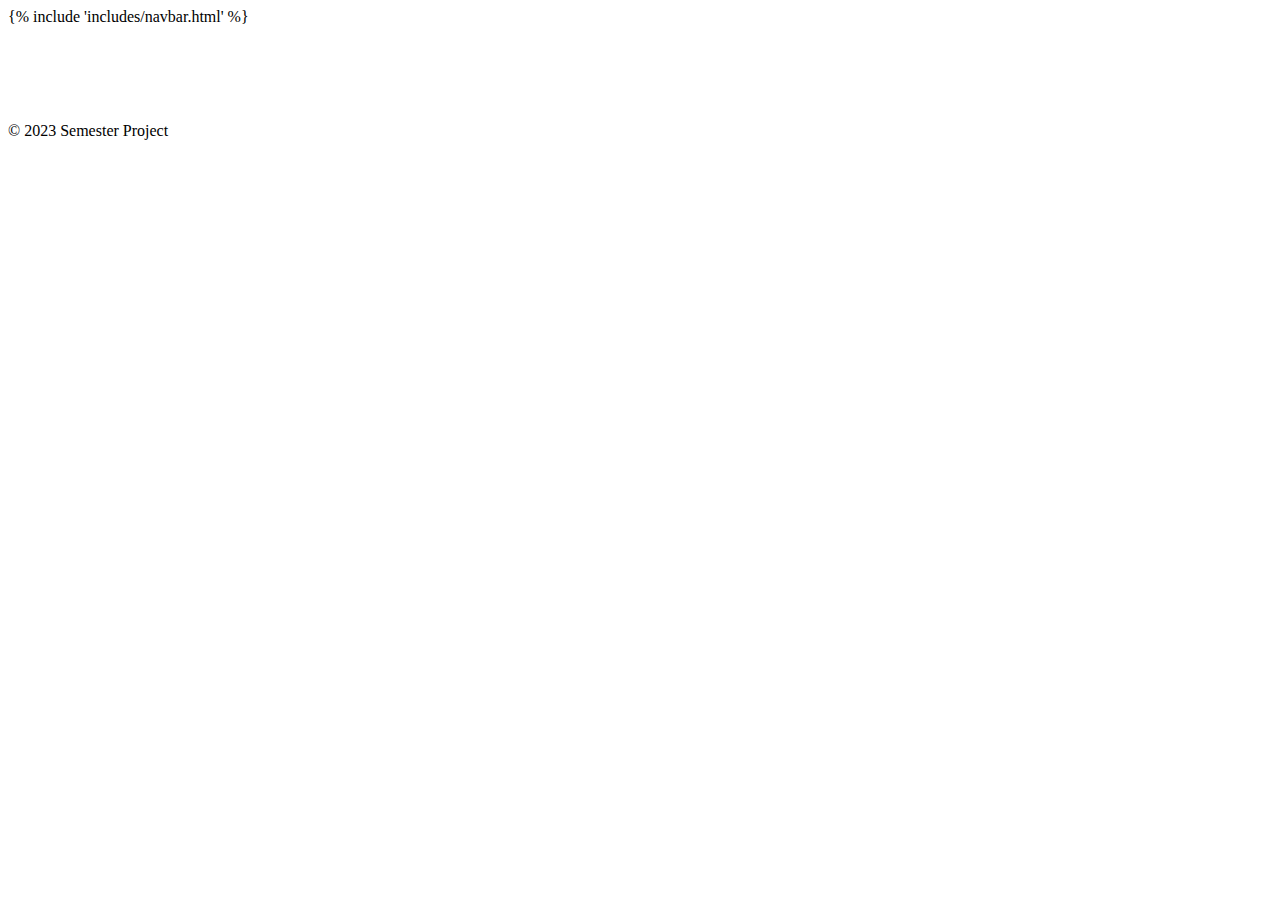
<file: frontend/templates/run_command.html>
<!DOCTYPE html>
<html lang="en">
    <head>
        <meta charset="UTF-8">
        <meta name="viewport" content="width=device-width, initial-scale=1.0">
        <title>Semester Project</title>
        <link rel="stylesheet" href="../static/css/styles.css">
        <script src="../static/js/app.js" defer></script>
    </head>
    <body>
        </header>
        {% include 'includes/navbar.html' %}
        
        <main>

        </main>
        <footer>
            <p>&copy; 2023 Semester Project</p>
            
        </footer>
    </body>
</file>
<file: frontend/static/css/styles.css>
header {
    
    top: 0;
    background-color: #333;
    color: white;
    width: 100%;
    z-index: 1000;
    margin: 0;
    height: 5em;
}

main {
    margin-top: 6em; /* Adjust this value based on the height of your header in relative units */
}
</file>
